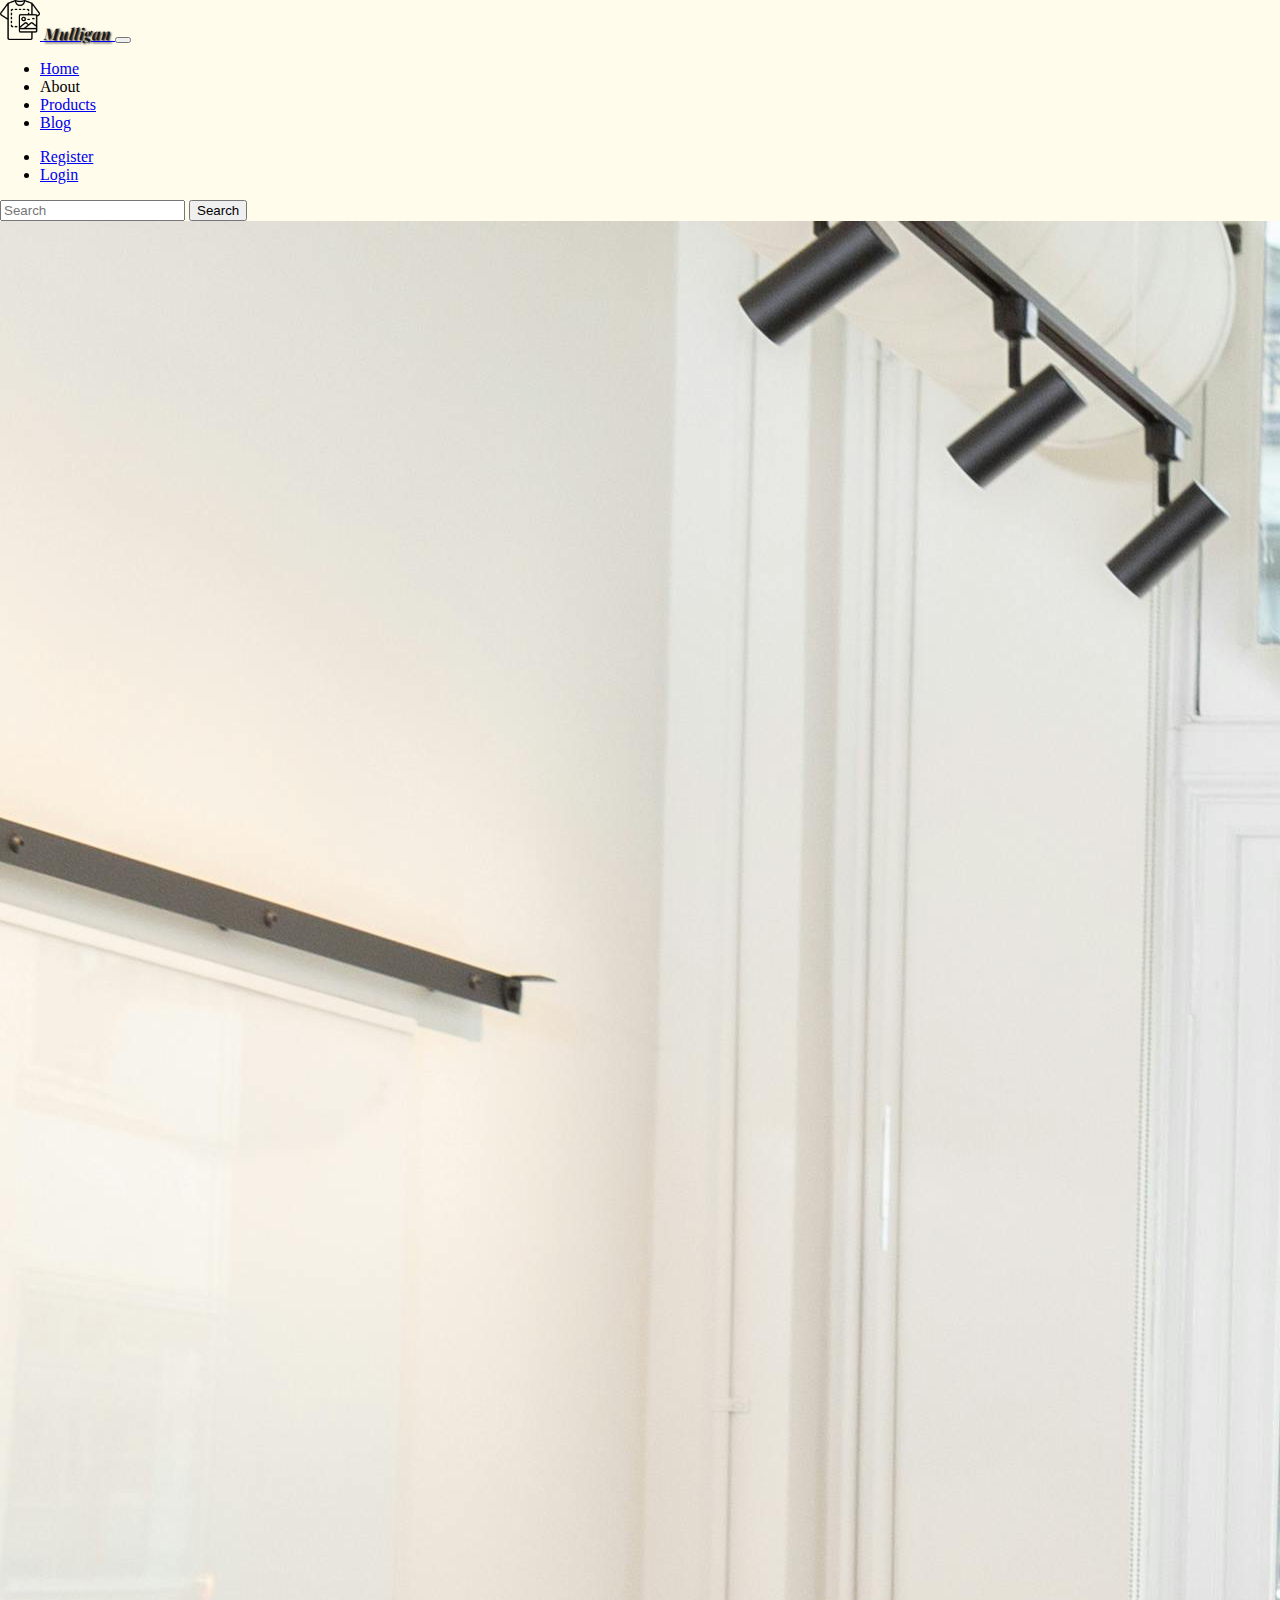
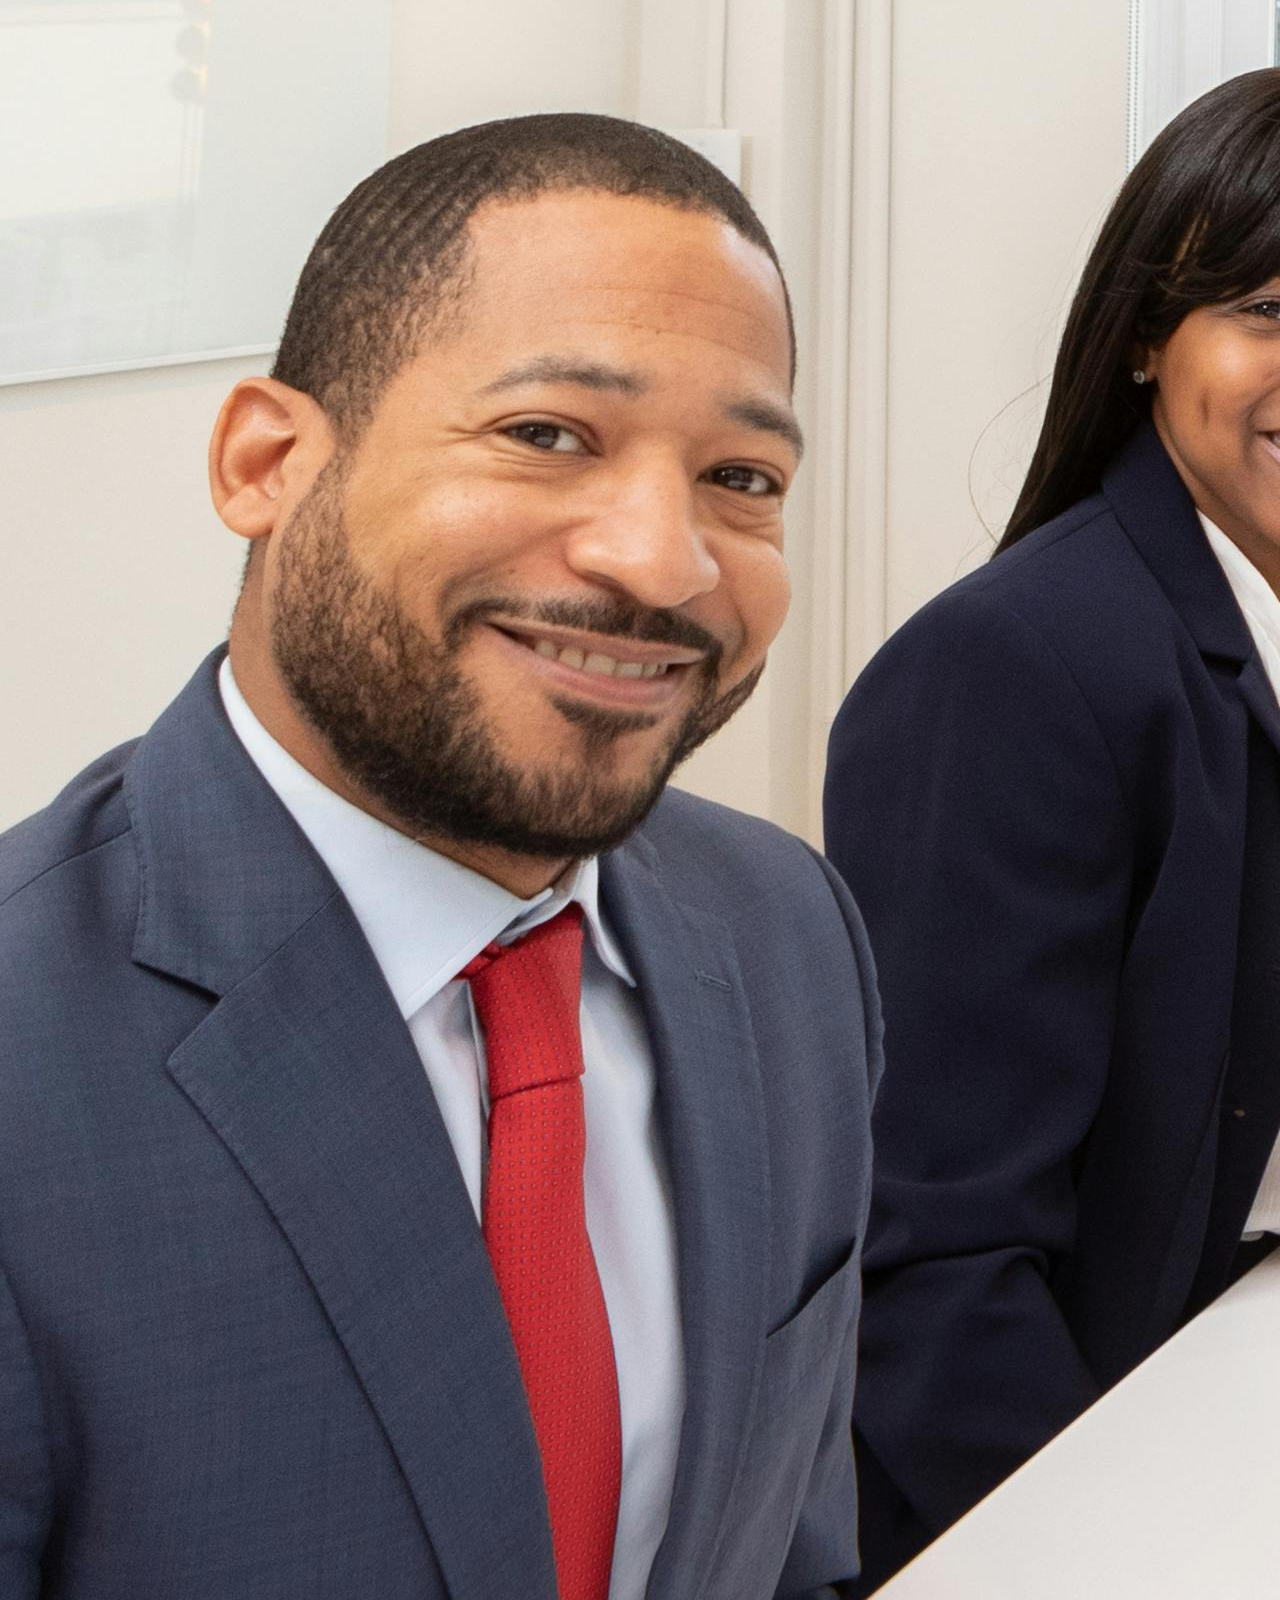
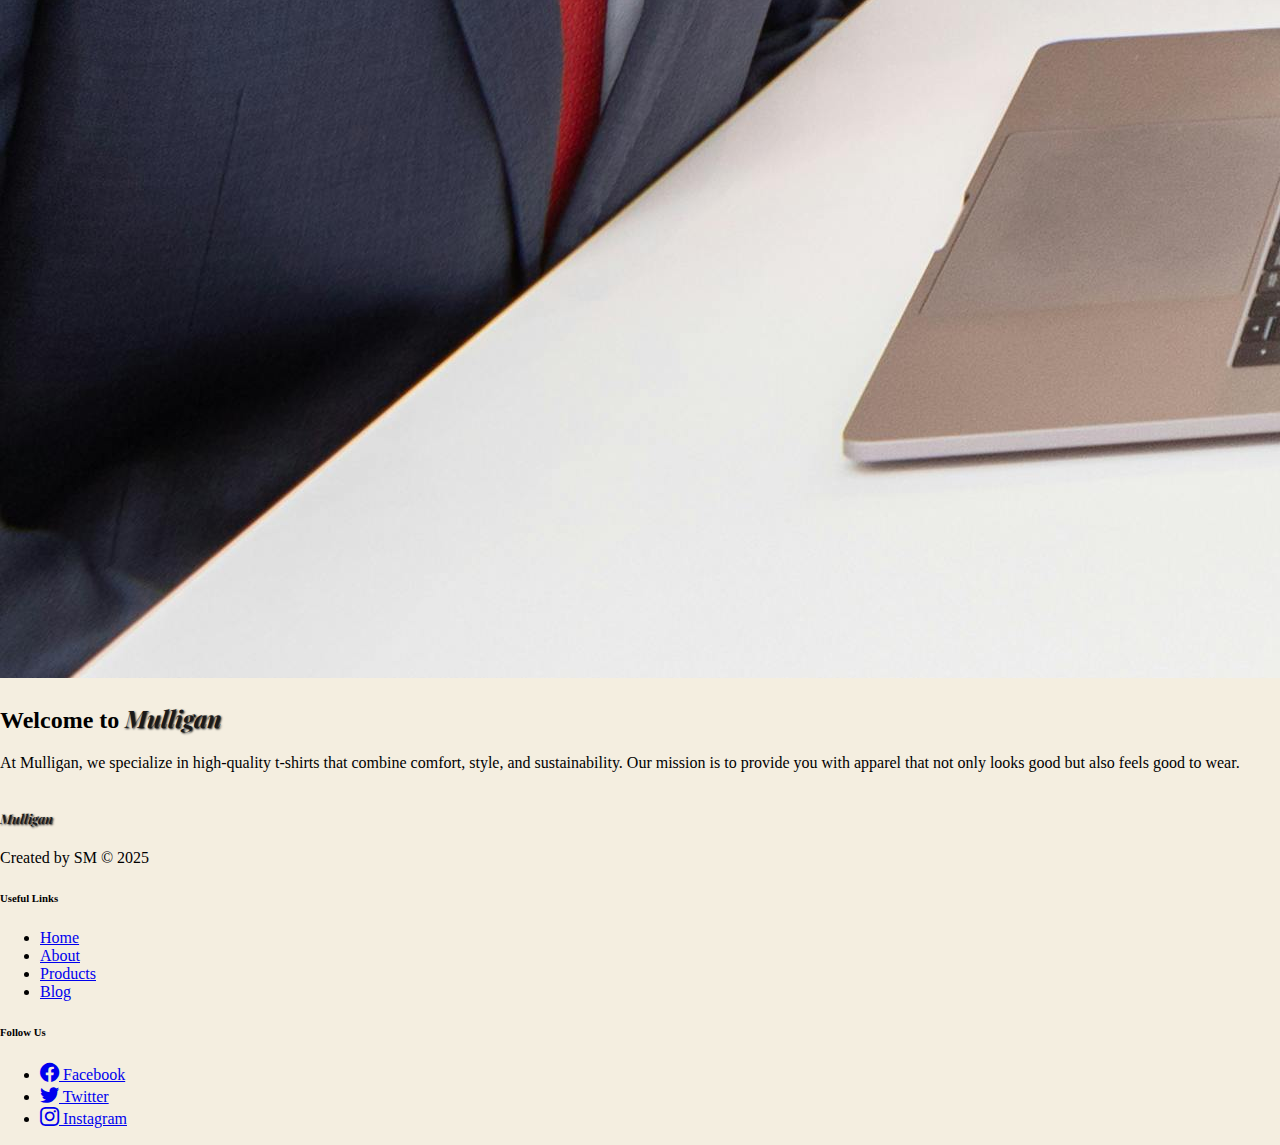
<file: www/about.html>
<!doctype html>
<html lang="en">
  <head>
    <meta charset="utf-8">
    <meta name="viewport" content="width=device-width, initial-scale=1">
    <title>About | Mulligan</title>
    <link href="https://cdn.jsdelivr.net/npm/bootstrap@5.2.3/dist/css/bootstrap.min.css" rel="stylesheet" integrity="sha384-rbsA2VBKQhggwzxH7pPCaAqO46MgnOM80zW1RWuH61DGLwZJEdK2Kadq2F9CUG65" crossorigin="anonymous">
    <link rel="stylesheet" href="https://cdn.jsdelivr.net/npm/bootstrap-icons/font/bootstrap-icons.css">
    <link rel="stylesheet" href="style.css">
    <link href="https://fonts.googleapis.com/css2?family=Playfair+Display&display=swap" rel="stylesheet">
  </head>

  <body class="bg-mulligan">
    <!-- Navbar -->
    <nav class="navbar navbar-expand-lg navbar-mulligan">
      <div class="container-fluid">
        <a class="navbar-brand d-flex align-items-center" href="index.html">
          <img src="img/logo.png" alt="Logo" width="40" height="40" class="d-inline-block align-text-top me-2">
          <span class="d-none d-lg-inline mulligan-brand"><em>Mulligan</em></span>
        </a>
        <button class="navbar-toggler" type="button" data-bs-toggle="collapse" data-bs-target="#navbarSupportedContent"
          aria-controls="navbarSupportedContent" aria-expanded="false" aria-label="Toggle navigation">
          <span class="navbar-toggler-icon"></span>
        </button>
        <div class="collapse navbar-collapse" id="navbarSupportedContent">
          <ul class="navbar-nav me-auto mb-2 mb-lg-0">
            <li class="nav-item"><a class="nav-link" href="index.html">Home</a></li>
            <li class="nav-item"><a class="nav-link active" aria-current="page">About</a></li>
            <li class="nav-item"><a class="nav-link" href="products.html">Products</a></li>
            <li class="nav-item"><a class="nav-link" href="blog.html">Blog</a></li>
          </ul>
          <ul class="navbar-nav ms-auto mb-2 mb-lg-0">
            <li class="nav-item"><a class="nav-link" href="register.html">Register</a></li>
            <li class="nav-item"><a class="nav-link" href="login.html">Login</a></li>
          </ul>
          <form class="d-flex" role="search">
            <input class="form-control me-2" type="search" placeholder="Search" aria-label="Search">
            <button class="btn btn-outline-success" type="submit">Search</button>
          </form>
        </div>
      </div>
    </nav>

    <!-- Main content -->
    <main>
      <section class="bg-light py-5">
        <div class="container">
          <div class="row align-items-center">
            <div class="col-md-6 mb-4 mb-md-0">
              <img src="img/about.jpg" alt="About Mulligan" class="img-fluid rounded shadow-sm">
            </div>
            <div class="col-md-6">
              <h2 class="display-5 fw-bold">Welcome to <span class="mulligan-brand"><em>Mulligan</em></span></h2>
              <p class="lead mt-3">
                At Mulligan, we specialize in high-quality t-shirts that combine comfort, style, and sustainability. Our mission is to provide you with apparel that not only looks good but also feels good to wear.
              </p>
            </div>
          </div>
        </div>
      </section>
    </main>

    <!-- Footer -->
    <footer class="bg-dark text-light py-4 mt-5 footer">
      <div class="container">
        <div class="row">
          <div class="col-md-4 mb-3 mb-md-0">
            <h5 class="mulligan-brand text-light"><em>Mulligan</em></h5>
            <p class="small">Created by SM &copy; 2025</p>
          </div>
          <div class="col-md-4 mb-3 mb-md-0">
            <h6>Useful Links</h6>
            <ul class="list-unstyled">
              <li><a href="index.html" class="text-light text-decoration-none">Home</a></li>
              <li><a href="about.html" class="text-light text-decoration-none">About</a></li>
              <li><a href="products.html" class="text-light text-decoration-none">Products</a></li>
              <li><a href="blog.html" class="text-light text-decoration-none">Blog</a></li>
            </ul>
          </div>
          <div class="col-md-4">
            <h6>Follow Us</h6>
            <ul class="list-inline">
              <li class="list-inline-item">
                <a href="#" class="text-light text-decoration-none">
                  <i class="bi bi-facebook"></i> Facebook
                </a>
              </li>
              <li class="list-inline-item">
                <a href="#" class="text-light text-decoration-none">
                  <i class="bi bi-twitter"></i> Twitter
                </a>
              </li>
              <li class="list-inline-item">
                <a href="#" class="text-light text-decoration-none">
                  <i class="bi bi-instagram"></i> Instagram
                </a>
              </li>
            </ul>
          </div>
        </div>
      </div>
    </footer>

    <!-- Scripts -->
    <script src="https://cdn.jsdelivr.net/npm/bootstrap@5.2.3/dist/js/bootstrap.bundle.min.js" integrity="sha384-kenU1KFdBIe4zVF0s0G1M5b4hcpxyD9F7jL+jjXkk+Q2h455rYXK/7HAuoJl+0I4" crossorigin="anonymous"></script>
    <script src="https://cdn.jsdelivr.net/npm/@popperjs/core@2.11.6/dist/umd/popper.min.js" integrity="sha384-oBqDVmMz9ATKxIep9tiCxS/Z9fNfEXiDAYTujMAeBAsjFuCZSmKbSSUnQlmh/jp3" crossorigin="anonymous"></script>
  </body>
</html>
</file>
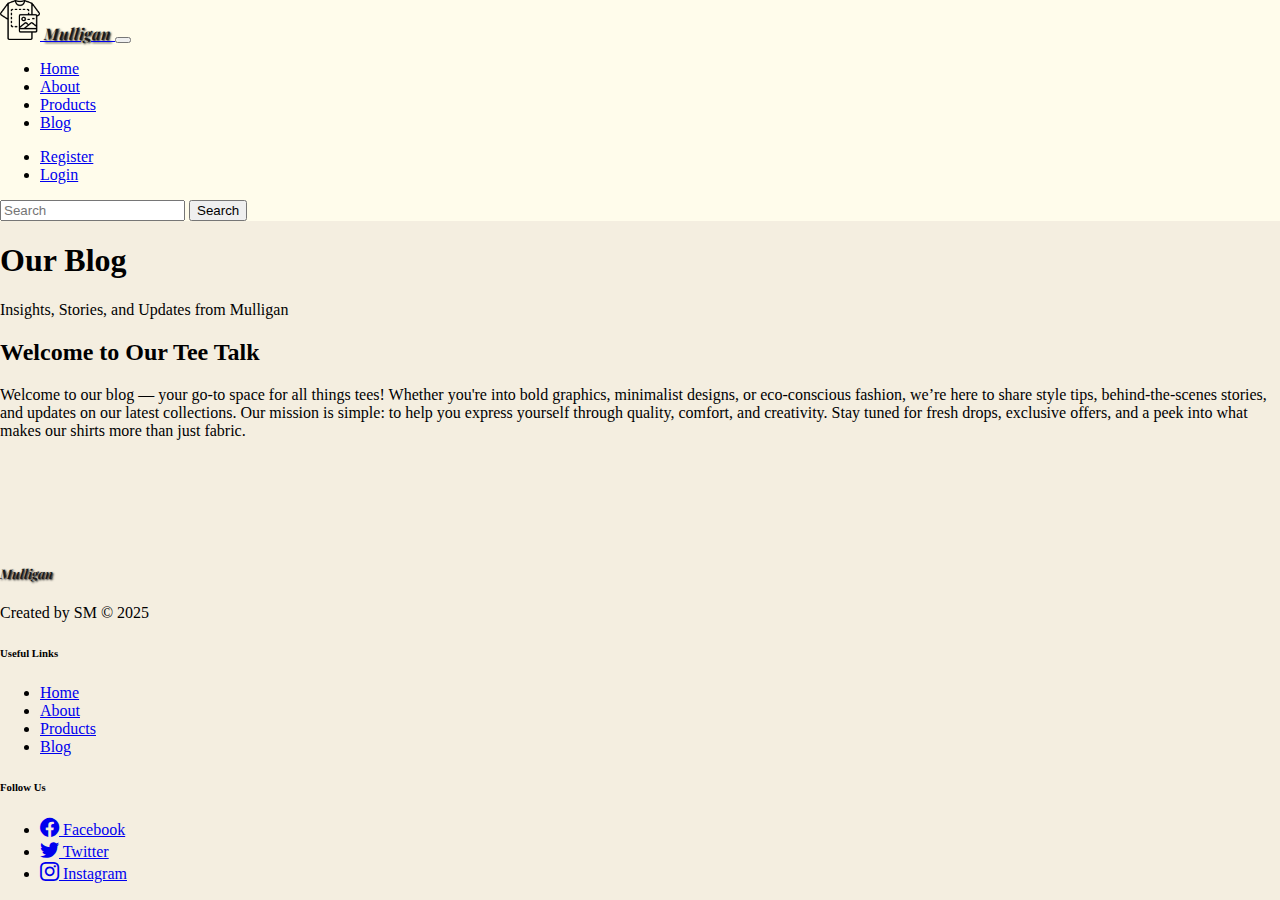
<file: www/blog.html>
<!doctype html>
<html lang="en">
  <head>
    <meta charset="utf-8">
    <meta name="viewport" content="width=device-width, initial-scale=1">
    <title>Blog | Mulligan</title>
    <link href="https://cdn.jsdelivr.net/npm/bootstrap@5.2.3/dist/css/bootstrap.min.css" rel="stylesheet" integrity="sha384-rbsA2VBKQhggwzxH7pPCaAqO46MgnOM80zW1RWuH61DGLwZJEdK2Kadq2F9CUG65" crossorigin="anonymous">
    <link rel="stylesheet" href="https://cdn.jsdelivr.net/npm/bootstrap-icons/font/bootstrap-icons.css">
    <link rel="stylesheet" href="style.css">
    <link href="https://fonts.googleapis.com/css2?family=Playfair+Display&display=swap" rel="stylesheet">
  </head>

  <body class="bg-mulligan">
    <!-- Navbar -->
    <nav class="navbar navbar-expand-lg navbar-mulligan">
      <div class="container-fluid">
        <a class="navbar-brand d-flex align-items-center" href="index.html">
          <img src="img/logo.png" alt="Logo" width="40" height="40" class="d-inline-block align-text-top me-2">
          <span class="d-none d-lg-inline mulligan-brand"><em>Mulligan</em></span>
        </a>
        <button class="navbar-toggler" type="button" data-bs-toggle="collapse" data-bs-target="#navbarSupportedContent"
          aria-controls="navbarSupportedContent" aria-expanded="false" aria-label="Toggle navigation">
          <span class="navbar-toggler-icon"></span>
        </button>
        <div class="collapse navbar-collapse" id="navbarSupportedContent">
          <ul class="navbar-nav me-auto mb-2 mb-lg-0">
            <li class="nav-item"><a class="nav-link" href="index.html">Home</a></li>
            <li class="nav-item"><a class="nav-link" href="about.html">About</a></li>
            <li class="nav-item"><a class="nav-link" href="products.html">Products</a></li>
            <li class="nav-item"><a class="nav-link active" aria-current="page" href="blog.html">Blog</a></li>
          </ul>
          <ul class="navbar-nav ms-auto mb-2 mb-lg-0">
            <li class="nav-item"><a class="nav-link" href="register.html">Register</a></li>
            <li class="nav-item"><a class="nav-link" href="login.html">Login</a></li>
          </ul>
          <form class="d-flex" role="search">
            <input class="form-control me-2" type="search" placeholder="Search" aria-label="Search">
            <button class="btn btn-outline-success" type="submit">Search</button>
          </form>
        </div>
      </div>
    </nav>

    <!-- Main content -->
    <main>
      <!-- Intro Section -->
      <section class="py-5 text-center bg-mulligan">
        <div class="container">
          <h1 class="display-4 fw-bold text-primary">Our Blog</h1>
          <p class="lead text-muted">Insights, Stories, and Updates from Mulligan</p>
        </div>
      </section>

      <!-- Blog Content Section -->
      <div class="container my-5">
        <div class="card shadow-sm border-0">
          <div class="card-body bg-light rounded">
            <h2 class="card-title text-center mb-4 text-primary">Welcome to Our Tee Talk</h2>
            <p class="card-text fs-5 text-muted">
              Welcome to our blog — your go-to space for all things tees! Whether you're into bold graphics, minimalist designs, or eco-conscious fashion, we’re here to share style tips, behind-the-scenes stories, and updates on our latest collections. Our mission is simple: to help you express yourself through quality, comfort, and creativity. Stay tuned for fresh drops, exclusive offers, and a peek into what makes our shirts more than just fabric.
            </p>
          </div>
        </div>
      </div>
    </main>

    <!-- Footer -->
    <footer class="bg-dark text-light py-4 mt-5 footer">
      <div class="container">
        <div class="row">
          <div class="col-md-4 mb-3 mb-md-0">
            <h5 class="mulligan-brand text-light"><em>Mulligan</em></h5>
            <p class="small">Created by SM &copy; 2025</p>
          </div>
          <div class="col-md-4 mb-3 mb-md-0">
            <h6>Useful Links</h6>
            <ul class="list-unstyled">
              <li><a href="index.html" class="text-light text-decoration-none">Home</a></li>
              <li><a href="about.html" class="text-light text-decoration-none">About</a></li>
              <li><a href="products.html" class="text-light text-decoration-none">Products</a></li>
              <li><a href="blog.html" class="text-light text-decoration-none">Blog</a></li>
            </ul>
          </div>
          <div class="col-md-4">
            <h6>Follow Us</h6>
            <ul class="list-inline">
              <li class="list-inline-item">
                <a href="#" class="text-light text-decoration-none">
                  <i class="bi bi-facebook"></i> Facebook
                </a>
              </li>
              <li class="list-inline-item">
                <a href="#" class="text-light text-decoration-none">
                  <i class="bi bi-twitter"></i> Twitter
                </a>
              </li>
              <li class="list-inline-item">
                <a href="#" class="text-light text-decoration-none">
                  <i class="bi bi-instagram"></i> Instagram
                </a>
              </li>
            </ul>
          </div>
        </div>
      </div>
    </footer>

    <!-- Scripts -->
    <script src="https://cdn.jsdelivr.net/npm/bootstrap@5.2.3/dist/js/bootstrap.bundle.min.js" integrity="sha384-kenU1KFdBIe4zVF0s0G1M5b4hcpxyD9F7jL+jjXkk+Q2h455rYXK/7HAuoJl+0I4" crossorigin="anonymous"></script>
    <script src="https://cdn.jsdelivr.net/npm/@popperjs/core@2.11.6/dist/umd/popper.min.js" integrity="sha384-oBqDVmMz9ATKxIep9tiCxS/Z9fNfEXiDAYTujMAeBAsjFuCZSmKbSSUnQlmh/jp3" crossorigin="anonymous"></script>
  </body>
</html>
</file>
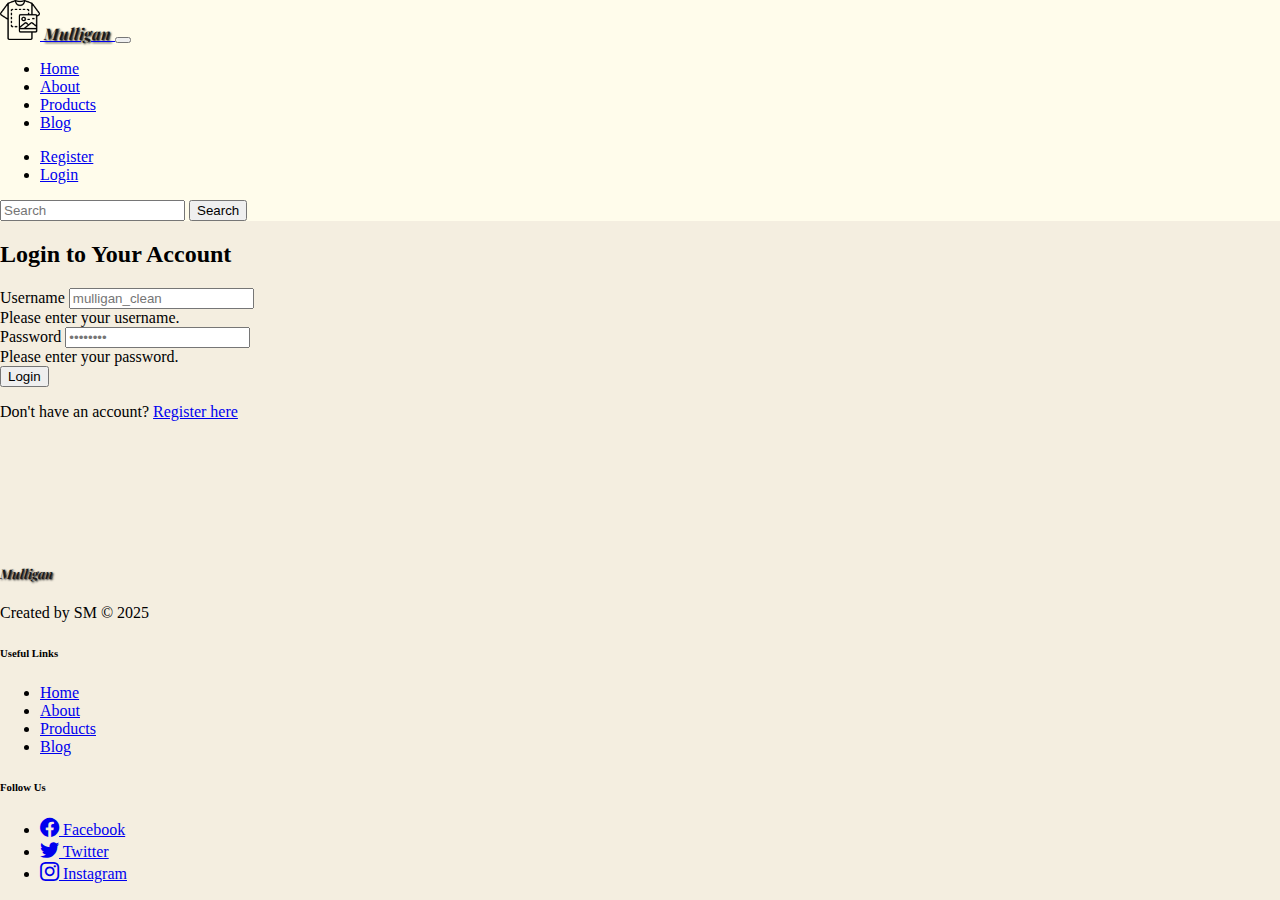
<file: www/login.html>
<!doctype html>
<html lang="en">
  <head>
    <meta charset="utf-8">
    <meta name="viewport" content="width=device-width, initial-scale=1">
    <title>Login | Mulligan</title>
    <link href="https://cdn.jsdelivr.net/npm/bootstrap@5.2.3/dist/css/bootstrap.min.css" rel="stylesheet" integrity="sha384-rbsA2VBKQhggwzxH7pPCaAqO46MgnOM80zW1RWuH61DGLwZJEdK2Kadq2F9CUG65" crossorigin="anonymous">
    <link rel="stylesheet" href="https://cdn.jsdelivr.net/npm/bootstrap-icons/font/bootstrap-icons.css">
    <link rel="stylesheet" href="style.css">
    <link href="https://fonts.googleapis.com/css2?family=Playfair+Display&display=swap" rel="stylesheet">
  </head>

  <body class="bg-mulligan">
    <!-- Navbar -->
    <nav class="navbar navbar-expand-lg navbar-mulligan">
      <div class="container-fluid">
        <a class="navbar-brand d-flex align-items-center" href="index.html">
          <img src="img/logo.png" alt="Logo" width="40" height="40" class="d-inline-block align-text-top me-2">
          <span class="d-none d-lg-inline mulligan-brand"><em>Mulligan</em></span>
        </a>
        <button class="navbar-toggler" type="button" data-bs-toggle="collapse" data-bs-target="#navbarSupportedContent"
          aria-controls="navbarSupportedContent" aria-expanded="false" aria-label="Toggle navigation">
          <span class="navbar-toggler-icon"></span>
        </button>
        <div class="collapse navbar-collapse" id="navbarSupportedContent">
          <ul class="navbar-nav me-auto mb-2 mb-lg-0">
            <li class="nav-item"><a class="nav-link" href="index.html">Home</a></li>
            <li class="nav-item"><a class="nav-link" href="about.html">About</a></li>
            <li class="nav-item"><a class="nav-link" href="products.html">Products</a></li>
            <li class="nav-item"><a class="nav-link" href="blog.html">Blog</a></li>
          </ul>
          <ul class="navbar-nav ms-auto mb-2 mb-lg-0">
            <li class="nav-item"><a class="nav-link" href="register.html">Register</a></li>
            <li class="nav-item"><a class="nav-link active" aria-current="page" href="login.html">Login</a></li>
          </ul>
          <form class="d-flex" role="search">
            <input class="form-control me-2" type="search" placeholder="Search" aria-label="Search">
            <button class="btn btn-outline-success" type="submit">Search</button>
          </form>
        </div>
      </div>
    </nav>

    <!-- Main content -->
    <main>
      <div class="container mt-5">
        <div class="row justify-content-center">
          <div class="col-md-6">
            <h2 class="mb-4 text-center">Login to Your Account</h2>
            <form class="needs-validation" novalidate>
              <div class="mb-3">
                <label for="username" class="form-label">Username</label>
                <input type="text" class="form-control" id="username" placeholder="mulligan_clean" required>
                <div class="invalid-feedback">Please enter your username.</div>
              </div>
              <div class="mb-3">
                <label for="password" class="form-label">Password</label>
                <input type="password" class="form-control" id="password" placeholder="••••••••" required>
                <div class="invalid-feedback">Please enter your password.</div>
              </div>
              <button type="submit" class="btn btn-primary w-100">Login</button>
            </form>
            <p class="mt-3 text-center">
              Don't have an account? <a href="register.html">Register here</a>
            </p>
          </div>
        </div>
      </div>
    </main>

    <!-- Footer -->
    <footer class="bg-dark text-light py-4 mt-5 footer">
      <div class="container">
        <div class="row">
          <div class="col-md-4 mb-3 mb-md-0">
            <h5 class="mulligan-brand text-light"><em>Mulligan</em></h5>
            <p class="small">Created by SM &copy; 2025</p>
          </div>
          <div class="col-md-4 mb-3 mb-md-0">
            <h6>Useful Links</h6>
            <ul class="list-unstyled">
              <li><a href="index.html" class="text-light text-decoration-none">Home</a></li>
              <li><a href="about.html" class="text-light text-decoration-none">About</a></li>
              <li><a href="products.html" class="text-light text-decoration-none">Products</a></li>
              <li><a href="blog.html" class="text-light text-decoration-none">Blog</a></li>
            </ul>
          </div>
          <div class="col-md-4">
            <h6>Follow Us</h6>
            <ul class="list-inline">
              <li class="list-inline-item">
                <a href="#" class="text-light text-decoration-none">
                  <i class="bi bi-facebook"></i> Facebook
                </a>
              </li>
              <li class="list-inline-item">
                <a href="#" class="text-light text-decoration-none">
                  <i class="bi bi-twitter"></i> Twitter
                </a>
              </li>
              <li class="list-inline-item">
                <a href="#" class="text-light text-decoration-none">
                  <i class="bi bi-instagram"></i> Instagram
                </a>
              </li>
            </ul>
          </div>
        </div>
      </div>
    </footer>

    <!-- Scripts -->
    <script>
      (() => {
        'use strict';
        const forms = document.querySelectorAll('.needs-validation');
        Array.from(forms).forEach(form => {
          form.addEventListener('submit', event => {
            if (!form.checkValidity()) {
              event.preventDefault();
              event.stopPropagation();
            }
            form.classList.add('was-validated');
          }, false);
        });
      })();
    </script>
    <script src="https://cdn.jsdelivr.net/npm/bootstrap@5.2.3/dist/js/bootstrap.bundle.min.js" integrity="sha384-kenU1KFdBIe4zVF0s0G1M5b4hcpxyD9F7jL+jjXkk+Q2h455rYXK/7HAuoJl+0I4" crossorigin="anonymous"></script>
    <script src="https://cdn.jsdelivr.net/npm/@popperjs/core@2.11.6/dist/umd/popper.min.js" integrity="sha384-oBqDVmMz9ATKxIep9tiCxS/Z9fNfEXiDAYTujMAeBAsjFuCZSmKbSSUnQlmh/jp3" crossorigin="anonymous"></script>
  </body>
</html>
</file>
<file: www/style.css>
.bg-mulligan {
  background-color: 	#f4eee0!important;
}

  .navbar-mulligan {
  background-color: #fffceb !important;
}

html, body {
  height: 100%;
  margin: 0;
  display: flex;
  flex-direction: column;
}

main {
  flex: 1;
}







.card-img-top {
  height: 200px;           /* Controls vertical size */
  width: 100%;             /* Ensures full card width */
  object-fit: cover;       /* Crops image to fit without distortion */
  display: block;          /* Removes bottom spacing */
}




.card-img-top:hover {
  transform: scale(1.02);
}



.mulligan-brand {
  font-family: 'Playfair Display', serif;
  font-weight: 700;
  color: #1a1a1a;
  text-shadow: 1px 1px 2px rgba(0,0,0,0.9);

}


.intro-heading {
  font-family: 'Playfair Display', serif;
  font-weight: 700;
  font-size: 2rem;
  text-align: center;
  margin-top: 2rem;
  color: #333;
  text-shadow: 1px 1px 2px rgba(0,0,0,0.9);
}

.footer .bi {
  font-size: 1.2rem;
  transition: color 0.3s ease;
}

.footer .bi-facebook:hover {
  color: #3b5998; /* Facebook blue */
}

.footer .bi-twitter:hover {
  color: #1da1f2; /* Twitter blue */
}

.footer .bi-instagram:hover {
  color: #e1306c; /* Instagram pink */
}
</file>
